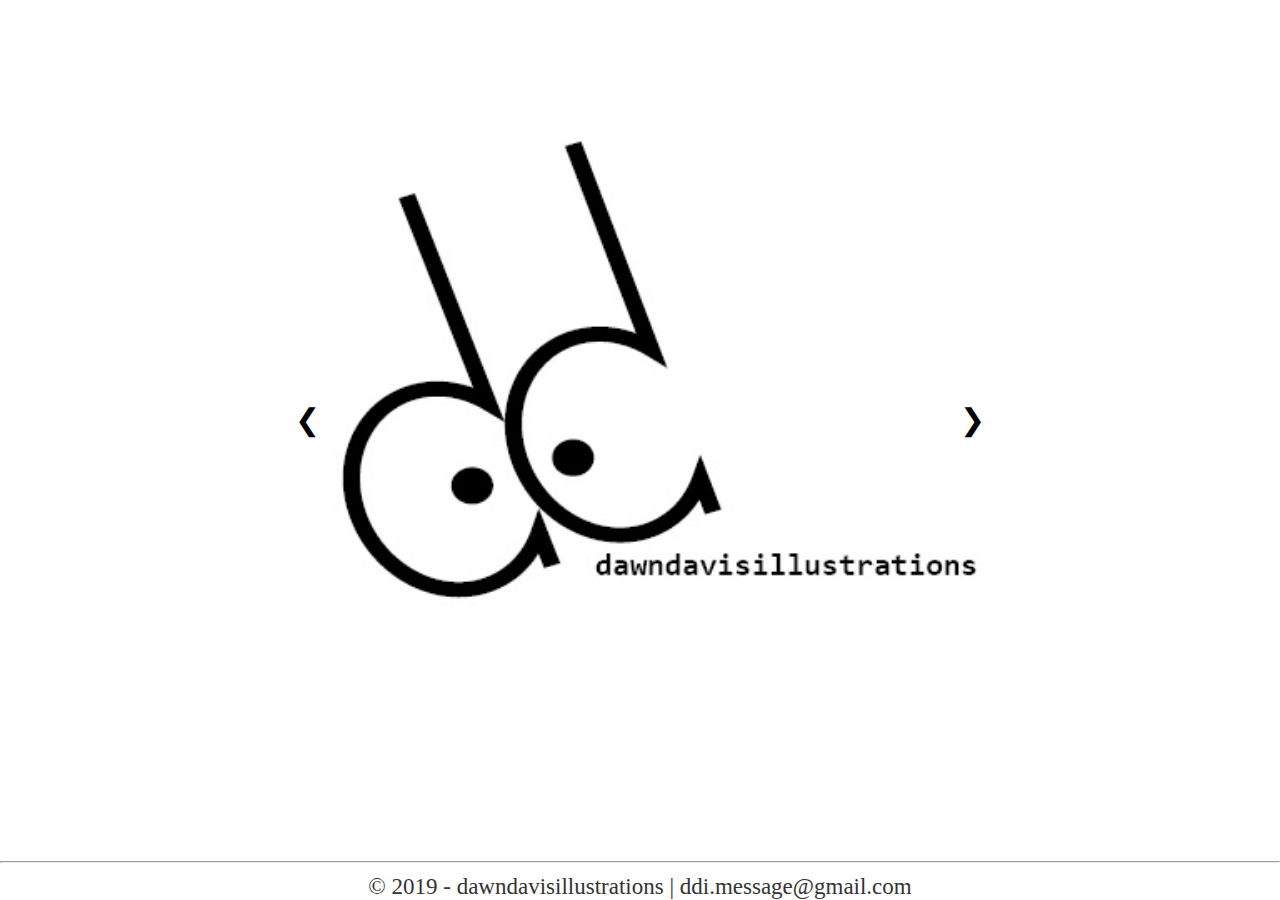
<file: index.html>
<!DOCTYPE html>
<html lang="en">
<head>
    <title>Dawn Davis Illustrations</title>
    <meta charset="utf-8">
    <meta name="viewport" content="width=device-width, initial-scale=1">
    
    <!-- This links the css to this file -->
    <link href="resources/css/mainStyle.css" rel="stylesheet">
    <link href="resources/css/fonts.css" rel="stylesheet">
    <link href="resources/css/homePageImages.css" rel="stylesheet">
    <link href="resources/css/pictureSlides.css" rel="stylesheet">
    <link href="resources/css/socialMedia.css" rel="stylesheet">
    <!-- Add social media icon library -->
    <link rel="stylesheet" href="https://cdnjs.cloudflare.com/ajax/libs/font-awesome/4.7.0/css/font-awesome.min.css">
</head>
<body>   
<div class="background">
 
       <script>
          function myFunction() {
              var x = document.getElementById("myTopnav");
              if (x.className === "topnav") {
                  x.className += " responsive";
              } 
              else { x.className = "topnav"; }
          }
       </script>



       <div style="padding:50px;"></div>

      <!-- slideshow-images -->
  <div class="slideshow-container">

          <div class="mySlides fade">            
          <img src="resources/images/gallery/1logo with name_for website_original.jpg" style="width:100%">
          </div>

          <div class="mySlides fade">
            <img src="resources/images/gallery/wrench head dancer_for website_new.jpg" style="width:100%">
          </div>

          <div class="mySlides fade">            
          <img src="resources/images/gallery/1greetings_for_website.jpg" style="width:100%">
          </div>

          <div class="mySlides fade">            
          <img src="resources/images/gallery/machine_pie_for_website.jpg" style="width:100%">
          </div>

          <div class="mySlides fade">            
            <img src="resources/images/gallery/personal space_for website.jpg" style="width:100%">
          </div>
  
          <div class="mySlides fade">            
          <img src="resources/images/gallery/this_is_awkward_girl2.jpg" style="width:100%">
          </div>

          <div class="mySlides fade">            
          <img src="resources/images/gallery/murka_blue text_for website_new.jpg" style="width:100%">
          </div>

          <div class="mySlides fade">            
          <img src="resources/images/gallery/Horaff_for website_new.jpg" style="width:100%" >
          </div>

          <div class="mySlides fade">            
          <img src="resources/images/gallery/bouquet of fried eggs_for website_new.jpg" style="width:100%">
          </div>

          <div class="mySlides fade">            
            <img src="resources/images/gallery/bunny and mouse_for website_new.jpg" style="width:100%">
          </div>

          <div class="mySlides fade">            
            <img src="resources/images/gallery/it takes a village_for website_new.jpg" style="width:100%">
          </div>


          <div class="mySlides fade">            
            <img src="resources/images/gallery/Edna_for website_new.jpg" style="width:100%">
          </div>


          <div class="mySlides fade">            
            <img src="resources/images/gallery/happy flower_for website_new.jpg" style="width:100%">
          </div>

          <div class="mySlides fade">
            <img src="resources/images/gallery/meef lousy wardrobe_for website_new.jpg" style="width:100%">
          </div>


          <!-- These are the left right arrows -->
          <a class="prev" onclick="plusSlides(-1)">&#10094;</a>
          <a class="next" onclick="plusSlides(1)">&#10095;</a>

          <br>

          <div style="text-align:center">
             <span class="dot" onclick="currentSlide(1)"></span> 
             <span class="dot" onclick="currentSlide(2)"></span> 
             <span class="dot" onclick="currentSlide(3)"></span> 
          </div>
  </div> <!-- end slideshow-container -->

  <div style="padding:150px;"></div>


  <div class="footer"> <hr> &copy 2019 - dawndavisillustrations | ddi.message@gmail.com </div>


  <script>
          var slideIndex = 1;
          showSlides(slideIndex);

          function plusSlides(n) {
            showSlides(slideIndex += n);
          }

          function currentSlide(n) {
            showSlides(slideIndex = n);
          }

          function showSlides(n) {
            var i;
            var slides = document.getElementsByClassName("mySlides");
            var dots = document.getElementsByClassName("dot");
            if (n > slides.length) {slideIndex = 1}    
            if (n < 1) {slideIndex = slides.length}
            for (i = 0; i < slides.length; i++) {
              slides[i].style.display = "none";  
            }
            for (i = 0; i < dots.length; i++) {
                dots[i].className = dots[i].className.replace(" active", "");
            }
            slides[slideIndex-1].style.display = "block";  
            dots[slideIndex-1].className += " active";
          }
  </script>
</div> <!-- end background -->
</body>
</html>
</file>
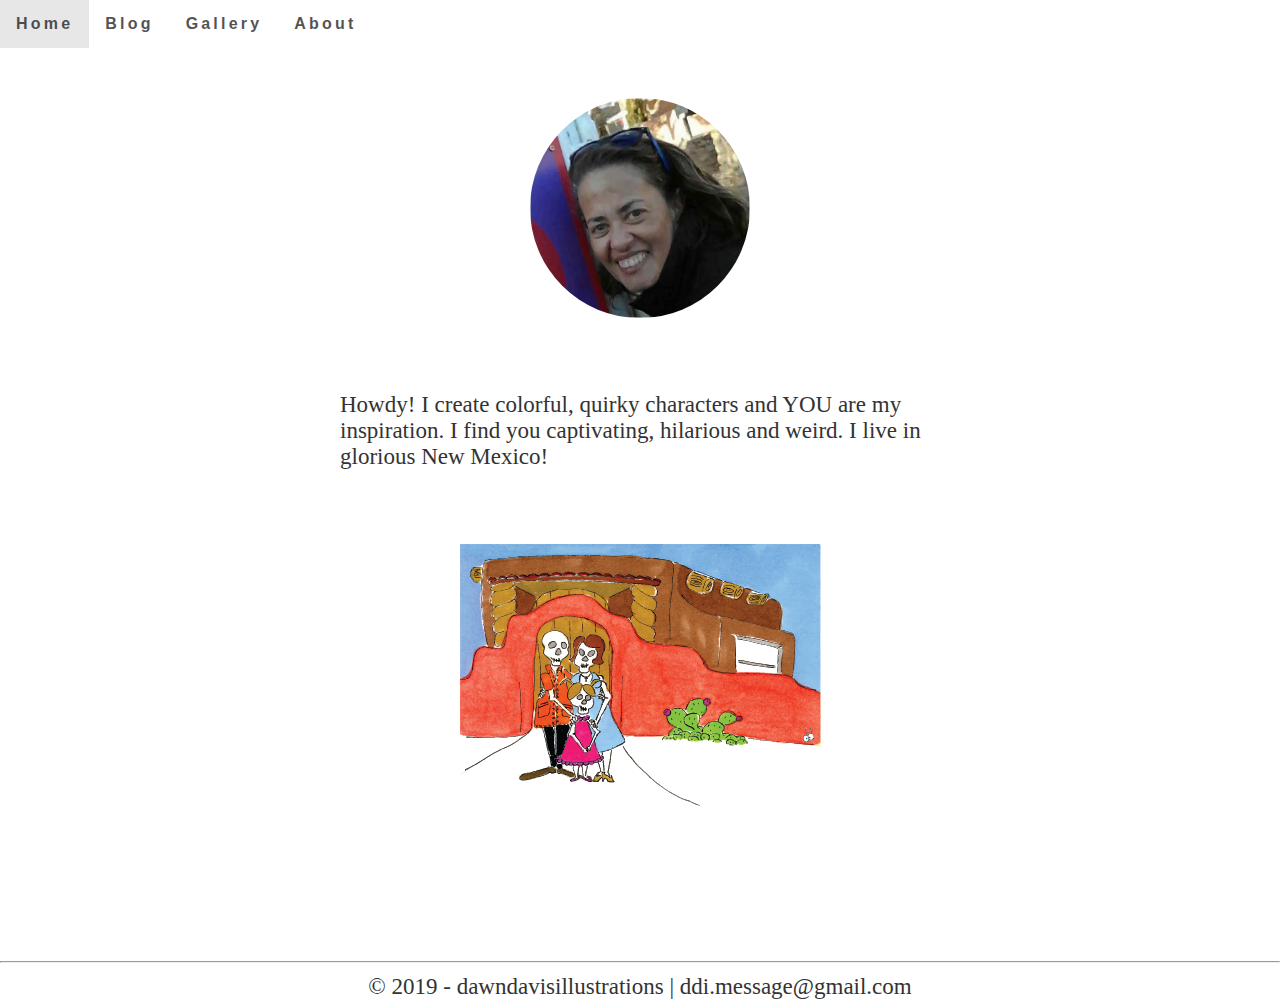
<file: about_me.html>
<!DOCTYPE html>
<html lang="en">
  <head>
    <title>Dawn Davis Illustrations</title>
    <meta charset="utf-8">
    <meta name="viewport" content="width=device-width, initial-scale=1">
    
    <!-- This links the css to this file -->
    <link href="resources/css/mainStyle.css" rel="stylesheet">
    <link href="resources/css/fonts.css" rel="stylesheet">
    <link href="resources/css/socialMedia.css" rel="stylesheet">
    <link href="resources/css/aboutMeImages.css" rel="stylesheet">


      <!-- totally awesome font -->
    <link href="https://fonts.googleapis.com/css?family=Fredericka+the+Great|Amatic+SC:700" rel="stylesheet">

    <meta name="viewport" content="width=device-width, initial-scale=1">

    <!-- Add social media icon library -->
    <!-- source: https://www.w3schools.com/howto/howto_css_social_media_buttons.asp -->
    <link rel="stylesheet" href="https://cdnjs.cloudflare.com/ajax/libs/font-awesome/4.7.0/css/font-awesome.min.css">

  </head>
  <body>
    
<div class="background">

    <div class="topnav" id="myTopnav">
      <a href="index.html" class="active">Home</a>
      <a href="blog.html">Blog</a>
      <a href="gallery.html">Gallery</a>
      <a href="#">About</a>
      <a href="javascript:void(0);" style="font-size:15px;" class="icon" onclick="myFunction()">&#9776;</a>
    </div>


    <div style="padding:25px;"></div>

    <div> 
      <img src="resources/images/about/ddi_about_image.jpg" class="img-circle " alt="description" height="200" width="200"> 
        <div class= "aboutMeFont ">
          <p>
            Howdy! I create colorful, quirky characters and YOU are my inspiration. I find you captivating, hilarious and weird. I live in glorious New Mexico!
          </p>
        </div>
    </div>
      <img src="resources/images/about/ddi_about_image_of_family.png" class="center">
    <div>

    </div>

  <div class="footer"><hr> &copy 2019 - dawndavisillustrations | ddi.message@gmail.com </div>
    

</div> <!-- This is the end of the background tag -->
  <script>
      function myFunction() {
          var x = document.getElementById("myTopnav");
          if (x.className === "topnav") {
              x.className += " responsive";
          } 
          else { x.className = "topnav"; }
      }
  </script>

  </body>
</html>
</file>
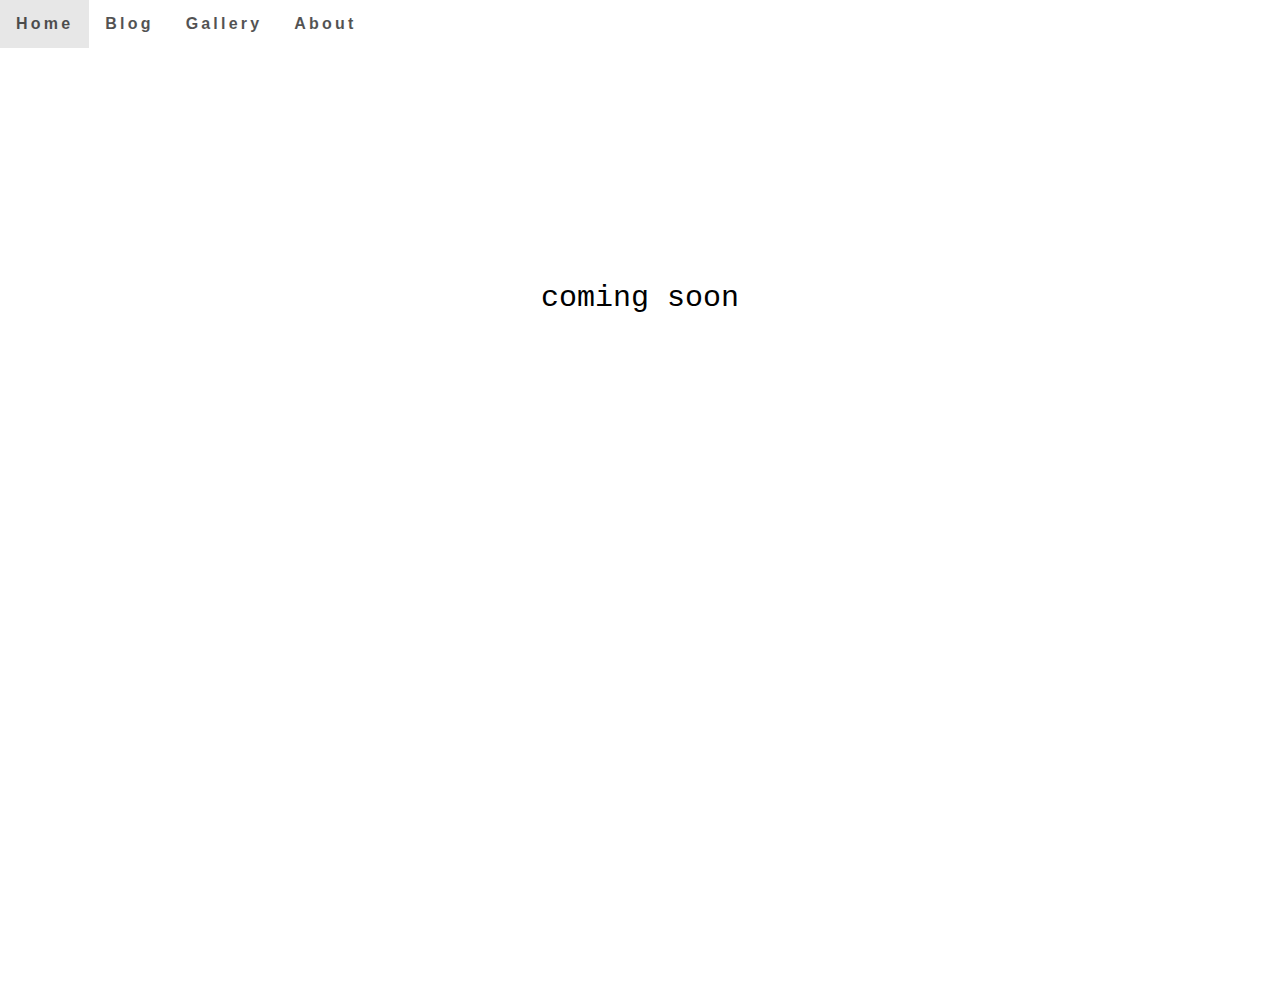
<file: blog.html>
<!DOCTYPE html>
<html lang="en">
  <head>
    <title>Dawn Davis Illustrations</title>
    <meta charset="utf-8">
    <meta name="viewport" content="width=device-width, initial-scale=1">
    
    <!-- This links the css to this file -->
    <link href="resources/css/mainStyle.css" rel="stylesheet">
    <link href="resources/css/fonts.css" rel="stylesheet">
    <link href="resources/css/socialMedia.css" rel="stylesheet">


      <!-- totally awesome font -->
    <link href="https://fonts.googleapis.com/css?family=Fredericka+the+Great|Amatic+SC:700" rel="stylesheet">

    <meta name="viewport" content="width=device-width, initial-scale=1">

    <!-- Add social media icon library -->
    <!-- source: https://www.w3schools.com/howto/howto_css_social_media_buttons.asp -->
    <link rel="stylesheet" href="https://cdnjs.cloudflare.com/ajax/libs/font-awesome/4.7.0/css/font-awesome.min.css">

  </head>
  <body>
    
<div class="background">

    <div class="topnav" id="myTopnav">
      <a href="index.html">Home</a>
      <a href="#">Blog</a>
      <a href="gallery.html">Gallery</a>
      <a href="about_me.html">About</a>
      <a href="javascript:void(0);" style="font-size:15px;" class="icon" onclick="myFunction()">&#9776;</a>
    </div>


    <div class="infoText">
      <a href="https://github.com/csanchez256" style="text-decoration: none; color:black;"> coming soon </a>
    </div>


  <div style="padding:150px;"></div>

  <div class="followMe"> Follow Me </div>


</div> <!-- This is the end of the background tag -->
  <script>
      function myFunction() {
          var x = document.getElementById("myTopnav");
          if (x.className === "topnav") {
              x.className += " responsive";
          } 
          else { x.className = "topnav"; }
      }
  </script>

  </body>
</html>
</file>
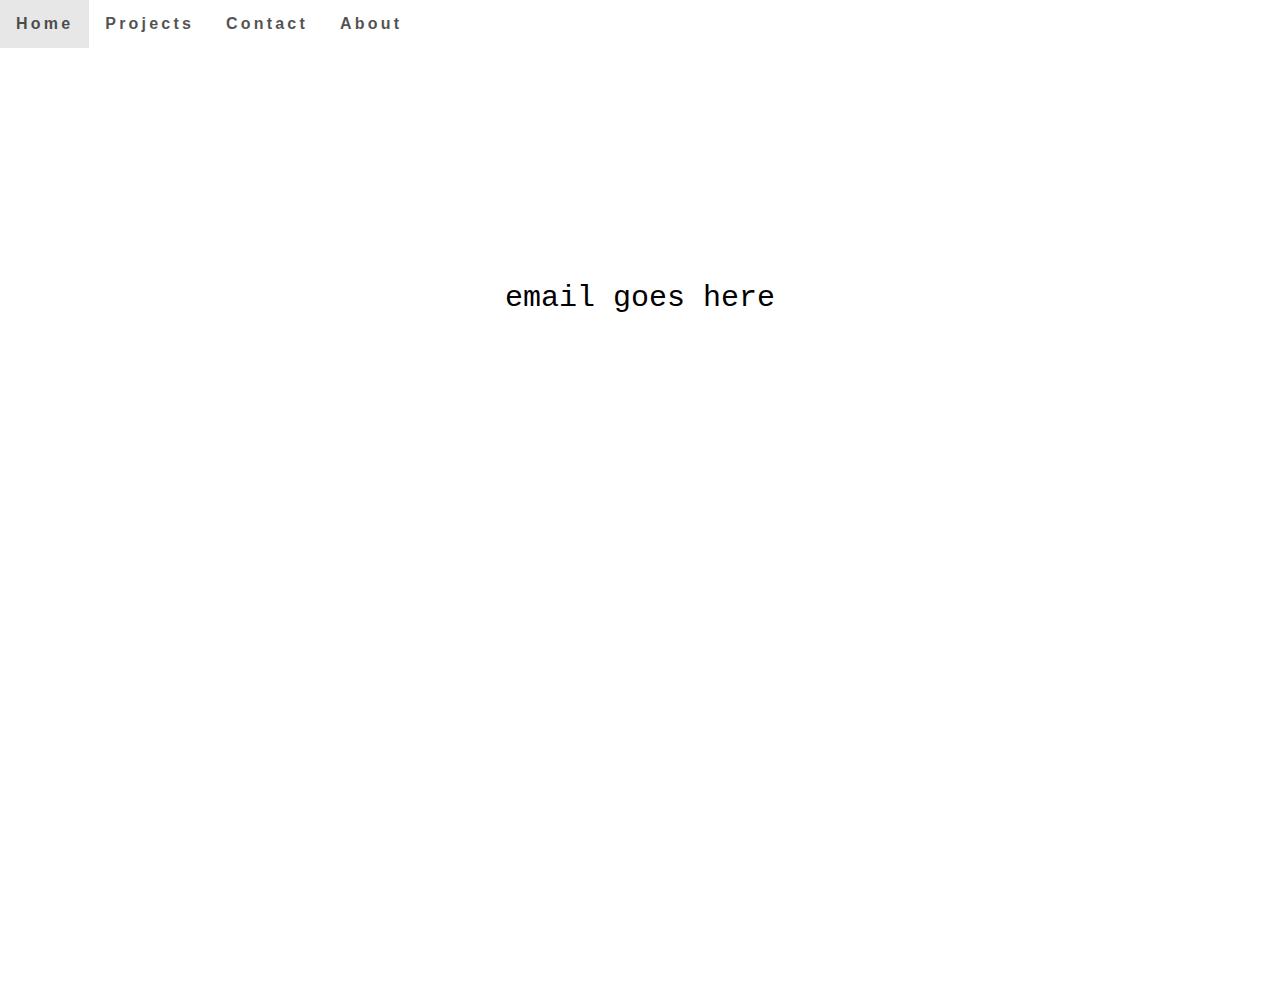
<file: contact.html>
<!DOCTYPE html>
<html lang="en">
  <head>
  	<title>Dawn Davis Illustrations</title>
  	<meta charset="utf-8">
  	<meta name="viewport" content="width=device-width, initial-scale=1">
    
    <!-- This links the css to this file -->
  	<link href="resources/css/mainStyle.css" rel="stylesheet">
    <link href="resources/css/fonts.css" rel="stylesheet">
    <link href="resources/css/socialMedia.css" rel="stylesheet">


    <!-- Add social media icon library -->
    <!-- source: https://www.w3schools.com/howto/howto_css_social_media_buttons.asp -->
    <link rel="stylesheet" href="https://cdnjs.cloudflare.com/ajax/libs/font-awesome/4.7.0/css/font-awesome.min.css">

  </head>
  <body>
    
<div class="background">


  	<div class="topnav" id="myTopnav">
  		<a href="index.html">Home</a>
  		<a href="projects.html">Projects</a>
  		<a href="#">Contact</a>
  		<a href="about_me.html">About</a>
  		<a href="javascript:void(0);" style="font-size:15px;" class="icon" onclick="myFunction()">&#9776;</a>
  	</div>
      <script>
         function myFunction() {
             var x = document.getElementById("myTopnav");
              if (x.className === "topnav") {
                  x.className += " responsive";
              } 
              else { x.className = "topnav"; }
      }
      </script>


    <div class= "infoText"> email goes here  </div>

  <div style="padding:150px;"></div>
 
</div> <!-- This is the end of the background tag -->

  </body>
</html>
</file>
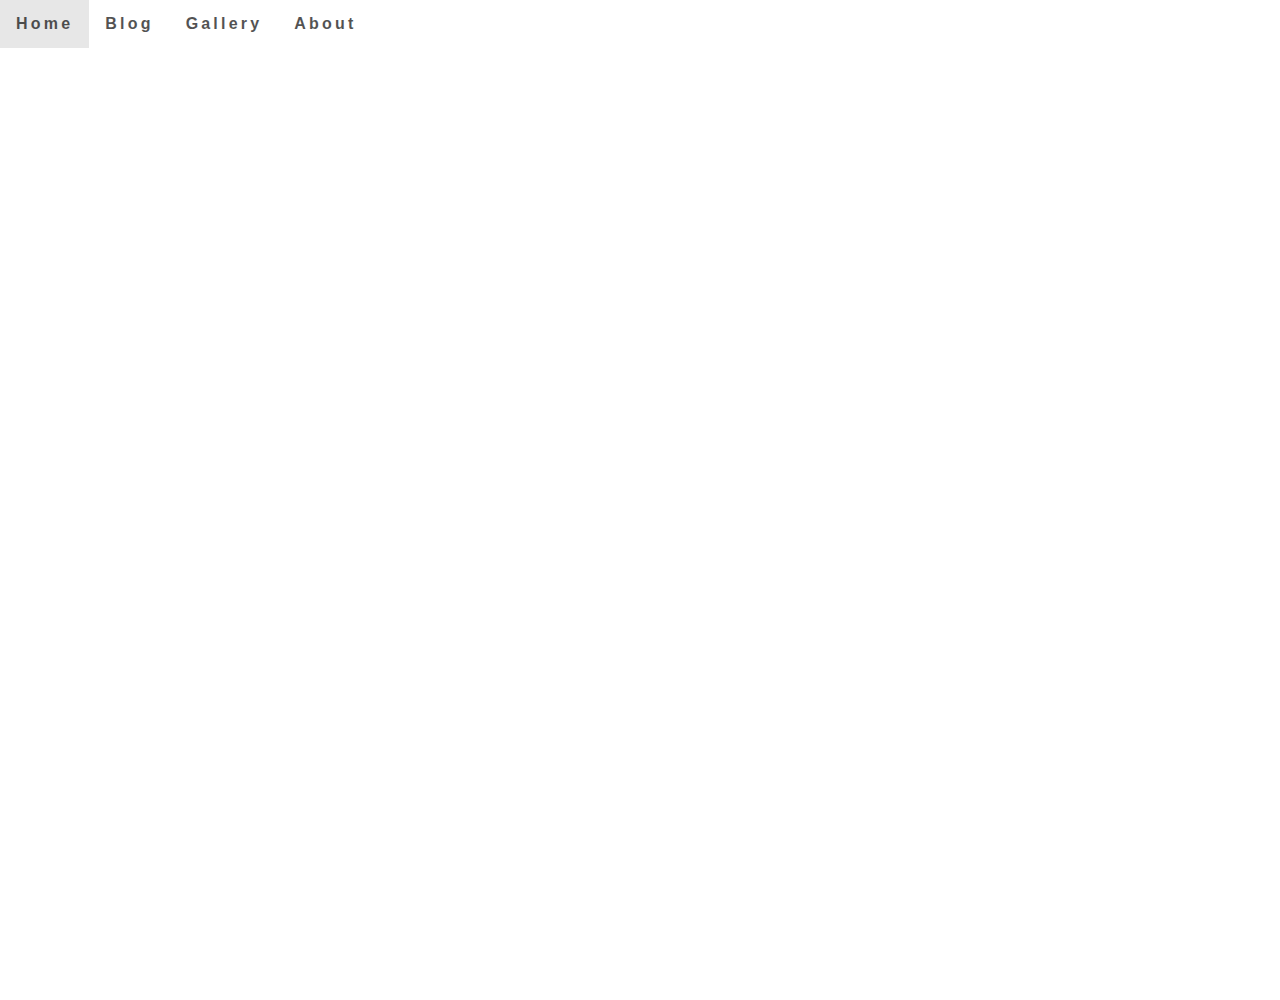
<file: gallery.html>
<!DOCTYPE html>
<html lang="en">
  <head>
  	<title>Dawn Davis Illustrations</title>
  	<meta charset="utf-8">
  	<meta name="viewport" content="width=device-width, initial-scale=1">
    
    <!-- This links the css to this file -->
  	<link href="resources/css/mainStyle.css" rel="stylesheet">
    <link href="resources/css/fonts.css" rel="stylesheet">
    <link href="resources/css/socialMedia.css" rel="stylesheet">


    <!-- Add social media icon library -->
    <!-- source: https://www.w3schools.com/howto/howto_css_social_media_buttons.asp -->
    <link rel="stylesheet" href="https://cdnjs.cloudflare.com/ajax/libs/font-awesome/4.7.0/css/font-awesome.min.css">

  </head>
  <body>
    
<div class="background">


  	<div class="topnav" id="myTopnav">
  		<a href="index.html">Home</a>
  		<a href="blog.html">Blog</a>
  		<a href="#">Gallery</a>
  		<a href="about_me.html">About</a>
  		<a href="javascript:void(0);" style="font-size:15px;" class="icon" onclick="myFunction()">&#9776;</a>
  	</div>
      <script>
         function myFunction() {
             var x = document.getElementById("myTopnav");
              if (x.className === "topnav") {
                  x.className += " responsive";
              } 
              else { x.className = "topnav"; }
      }
      </script>


    <div class= "infoText">   </div>

  <div style="padding:150px;"></div>
 
</div> <!-- This is the end of the background tag -->

  </body>
</html>
</file>
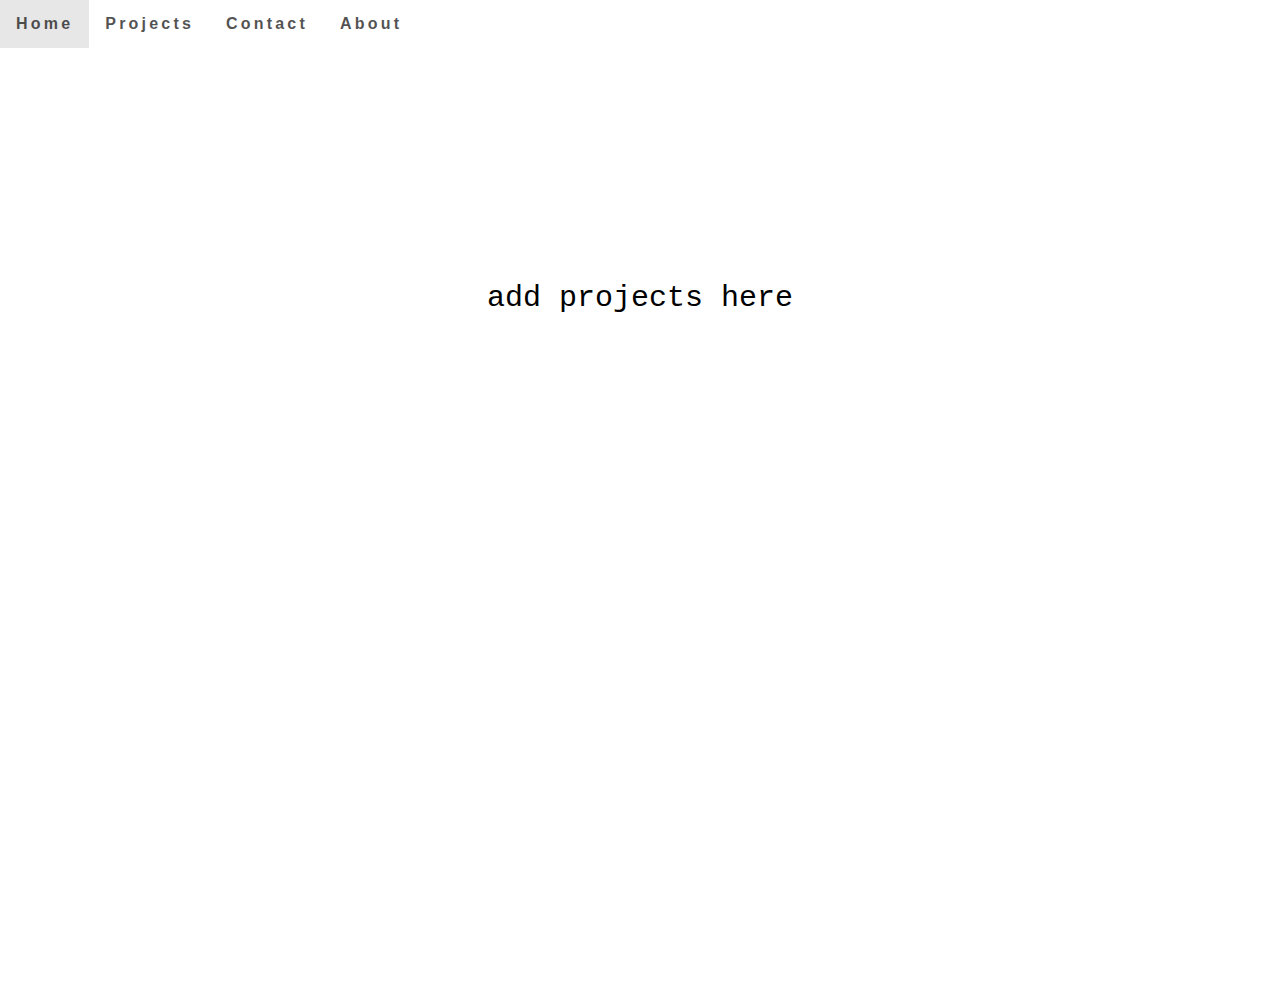
<file: projects.html>
<!DOCTYPE html>
<html lang="en">
  <head>
    <title>Dawn Davis Illustrations</title>
    <meta charset="utf-8">
    <meta name="viewport" content="width=device-width, initial-scale=1">
    
    <!-- This links the css to this file -->
    <link href="resources/css/mainStyle.css" rel="stylesheet">
    <link href="resources/css/fonts.css" rel="stylesheet">
    <link href="resources/css/socialMedia.css" rel="stylesheet">


      <!-- totally awesome font -->
    <link href="https://fonts.googleapis.com/css?family=Fredericka+the+Great|Amatic+SC:700" rel="stylesheet">

    <meta name="viewport" content="width=device-width, initial-scale=1">

    <!-- Add social media icon library -->
    <!-- source: https://www.w3schools.com/howto/howto_css_social_media_buttons.asp -->
    <link rel="stylesheet" href="https://cdnjs.cloudflare.com/ajax/libs/font-awesome/4.7.0/css/font-awesome.min.css">

  </head>
  <body>
    
<div class="background">

    <div class="topnav" id="myTopnav">
      <a href="index.html">Home</a>
      <a href="#">Projects</a>
      <a href="contact.html">Contact</a>
      <a href="about_me.html">About</a>
      <a href="javascript:void(0);" style="font-size:15px;" class="icon" onclick="myFunction()">&#9776;</a>
    </div>


    <div class="infoText">
      <a href="https://github.com/csanchez256" style="text-decoration: none; color:black;"> add projects here </a>
    </div>


  <div style="padding:150px;"></div>

  <div class="followMe"> Follow Me </div>


</div> <!-- This is the end of the background tag -->
  <script>
      function myFunction() {
          var x = document.getElementById("myTopnav");
          if (x.className === "topnav") {
              x.className += " responsive";
          } 
          else { x.className = "topnav"; }
      }
  </script>

  </body>
</html>
</file>
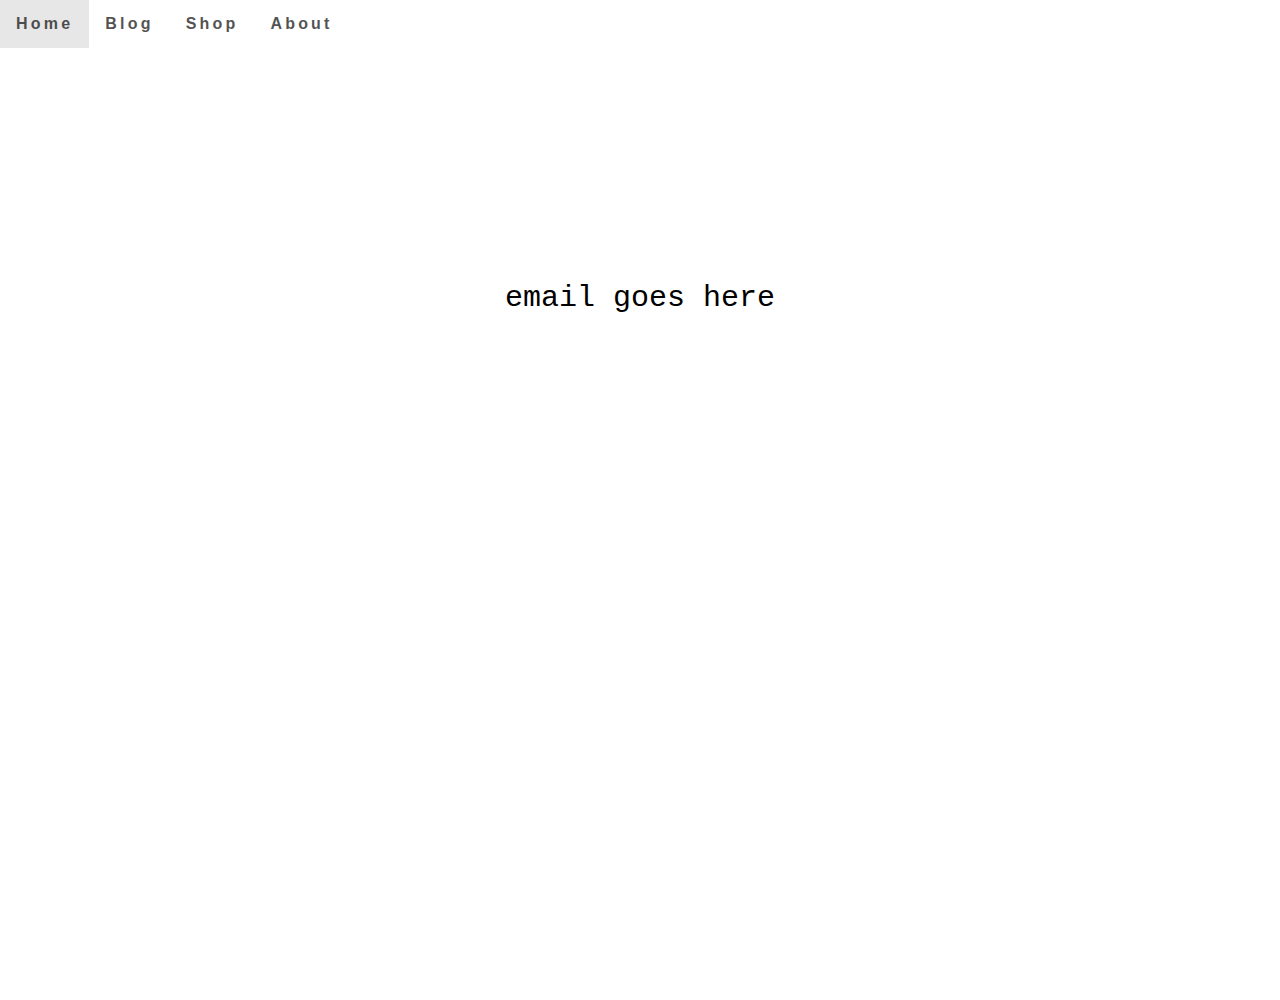
<file: shop.html>
<!DOCTYPE html>
<html lang="en">
  <head>
  	<title>Dawn Davis Illustrations</title>
  	<meta charset="utf-8">
  	<meta name="viewport" content="width=device-width, initial-scale=1">
    
    <!-- This links the css to this file -->
  	<link href="resources/css/mainStyle.css" rel="stylesheet">
    <link href="resources/css/fonts.css" rel="stylesheet">
    <link href="resources/css/socialMedia.css" rel="stylesheet">


    <!-- Add social media icon library -->
    <!-- source: https://www.w3schools.com/howto/howto_css_social_media_buttons.asp -->
    <link rel="stylesheet" href="https://cdnjs.cloudflare.com/ajax/libs/font-awesome/4.7.0/css/font-awesome.min.css">

  </head>
  <body>
    
<div class="background">


  	<div class="topnav" id="myTopnav">
  		<a href="index.html">Home</a>
  		<a href="blog.html">Blog</a>
  		<a href="#">Shop</a>
  		<a href="about_me.html">About</a>
  		<a href="javascript:void(0);" style="font-size:15px;" class="icon" onclick="myFunction()">&#9776;</a>
  	</div>
      <script>
         function myFunction() {
             var x = document.getElementById("myTopnav");
              if (x.className === "topnav") {
                  x.className += " responsive";
              } 
              else { x.className = "topnav"; }
      }
      </script>


    <div class= "infoText"> email goes here  </div>

  <div style="padding:150px;"></div>
 
</div> <!-- This is the end of the background tag -->

  </body>
</html>
</file>
<file: resources/css/mainStyle.css>
/****************************
  	  * Christopher Sanchez; 2017
  	  * The css styles for the home
  	  * page go in this file
  	  ****************************/
      *:before, *:after {
          box-sizing: border-box;
      }

  	  body, html {
  	      margin: 0;     
  	      /*background-image: url("../images/elPasoMural2.jpg");*/
  	      /* background-color: MediumSeaGreen; */
          height: 100%;
          position: relative;

  	  }

      .background {
       /* background-image: url("../images/codePicture.png"); */

        background-color: white;

        /* Full height */
        height: 100%;

        /* center and scale the image */
        background-position: center;
        background-repeat: no-repeat;
        background-size: cover; 
        overflow: scroll;

        /* this makes the footer information stay on the bottom 
           no-matter what size the view-port is */
        min-height: 100vh; /* will cover the 100% of viewport */
        overflow: hidden;
        display: block;
        position: relative;
        padding-bottom: 100px; /* height of your footer */

 

        /* or you could try this */
        /* https://css-tricks.com/perfect-full-page-background-image/ */
      }


      @media (max-width: 600px) {
          .background {
              /* keeps the image cendered but does not scale */
              object-fit: cover;
          }
      }

      .projectsBackground {
        background-image: url("../images/cranes.jpg");

        /* Full height */
        height: 100%;

        /* center and scale the image */  
        background-position: center ;
        background-repeat: no-repeat;
        background-size: cover;
      }
    
  	  /* Style the header for index.html */
  	  .header {
  	      background-color: #MediumSeaGreen;
  	  	  padding: 20px;
  	  	  text-align: center;
  	  }

  	  /* Style the top navigation bar */
  	  .topnav {
  	      overflow: hidden;
  	      background-color: rgb(255, 255, 255);
          opacity: 0.7; filter: alpha(opacity=50);
         /* box-shadow: 0px 0px 1px grey; */
  	  }

  	  /* Style the topnav menu links */
  	  .topnav a {
          font-family: proxima-nova, sans-serif;
          letter-spacing: .2em;
          font-weight: bold;
  	      float: left;
  	      display: block;
  	      color: #0a0a0a;
  	      text-align: center;
  	      padding: 15px 16px;
  	      text-decoration: none;
  	  }

  	  /* Change color on hover */
  	  .topnav a:hover {
  	      background-color: #ddd;
  	      color: black;
  	  }

  	  /* Create two columns that float next to each other */
  	  .column {
  	      float: left;
  	  }

  	  .column.left {
  	      width: 50%;
  	  }

  	  .column.right {
  	      width: 50%;
  	  }

  	  /* Clear floats after the columns */
  	  .row:after {
  	      content: "";
  	      display: table;
  	      clear: both;
  	  }

  	  /* Responsive layout - makes the three columns stack on top of 
  	  each other instead of next to each other. This is also 
  	  called a 'media query' */
  	  @media (max-width: 600px) {
  	      .column.left, .column.right {
  	          width: 100%;
  	      }
          .column {

          }
  	  }

  	  /* Style the footer. Also it's called a 
  	     sticky footer since it's fixed on the
  	     bottom */
  	  .footer {
        position: absolute;
        bottom: 0;
        width: 100%;
  	  }

      .followMe {
          font-family: "Courier New", Courier, monospace;
          text-align: center;  
          font-size: 30px;
          color: white;
      }
  
  	  /* Hide the link that should open and close the topnav on small screens */
      .topnav .icon {
          display: none;
      }


  @media screen and (max-width: 360px) {
       .topnav a:not(:first-child) {display: none;}
       .topnav a.icon {
           float: right;
           display: block;
       }
   }

   @media screen and (max-width: 360px) {
       .topnav.responsive {position: relative;}
       .topnav.responsive a.icon {
           position: absolute;
           right: 0;
           top: 0;
   }

   .topnav.responsive a {
       float: none;
       display: block;
       text-align: left;
       padding: 5px 16px; /* So the topnav doesn't collide with the slideshow */
    }
   }

    /* This is for the picture on the 'about me' page */
   .img-circle {
        border-radius: 50%;
        max-width: 100%; /* was 25% with auto resize */
        height: 220px;
        width: 220px;
        display: block;
        margin-left: auto;
        margin-right: auto;

        /*

        /* Ensures the image dynamically resizes, but I had to remove it for
        /* now because the box/margins take up too much space
        height: auto;   
        width: auto;
        */
   }

   @media screen and (max-height: 600px){
    .img-circle{
      height: 100px;
      width: 100px;
    }
   }
      @media screen and (max-width: 375px){
    .img-circle{
      height: 100px;
      width: 100px;
    }
   }

   /* This will make the circle image all gray */
   .grayScale2 {
    -webkit-filter: grayscale(100%);
    filter: grayscale(100%);
   }


   .footer {
        
    font-family: adobe-calson-pro, serif;
    font-size: 23px;
    color: rgb(51,51,51);
     
    left: 0;
    bottom: 0;
    width: 100%;
    background-color: white; 
    text-align: center;
   }
</file>
<file: resources/css/fonts.css>
/****************************
  	  * Christopher Sanchez; 2017
  	  * The css styles for fonts
  	  ****************************/


.randomQuotes {
 	font-family: 'Fredericka the Great', cursive;
 	font-size: 40px;
 	text-align: center;
 	vertical-align: middle;
 	color: white;
}


/* media query to resize text on smaller screens */
@media screen and (max-width: 600px) {
	.randomQuotes {
		font-size: 20px;
	}
}

.AmaticSC {
 	font-family: 'Amatic SC', cursive;
 	font-size: 15px;
 	/* text-align: center; */
 	vertical-align: middle;
 	color: white;
}

.infoText {
	font-family: "Courier New", Courier, monospace;
	text-align: center;
	line-height: 500px; /* this centers the text vertically */
 	font-size: 30px;
 	color: black;
}

.homePageText {
	font-family: "Courier New", Courier, monospace;
	text-align: center;
	line-height: 500px; /* this centers the text vertically */
 	font-size: 20px;
 	color: white;
}

.followMe {
  font-family: "Courier New", Courier, monospace;
  text-align: center;  
  font-size: 30px;
  color: white;
}

@media screen and (max-width: 360px) {
	.infoText {
		font-size: 20px;
	}
	.followMe{
		font-size: 20px;
	}
}
@media screen and (max-height: 600px) {
	.infoText {
		line-height: 250px;
	}
	.projectText {
		line-height: 250px;
	}
}



.aboutMeFont {
 	font-family: adobe-calson-pro, serif;
 	font-size: 23px;
 	color: rgb(51,51,51);

    width: 600px;
    border: 1px solid white;
    padding: 25px;
    margin: 25px;

    display: block;
    margin-left: auto;
		margin-right: auto;
	
}


@media screen and (max-width: 600px) {
	.aboutMeFont {
		font-size: 12px;
		width: 300px;
		border: none;
	}
}
</file>
<file: resources/css/homePageImages.css>
div.gallery img {
    width: 100%;
    height: auto;
}

* {
    box-sizing: border-box;
}

.responsive {
    padding: 0 6px;
    float: left;
    width: 24.99999%;
}

@media only screen and (max-width: 700px) {
    .responsive {
        width: 49.99999%;
        margin: 6px 0;
    }
}

@media only screen and (max-width: 500px) and (max-height: 600px ) {
    .responsive {
        width: 100%;
    }
}

.clearfix:after {
    content: "";
    display: table;
    clear: both;
}
</file>
<file: resources/css/pictureSlides.css>
* {
	box-sizing: border-box;
}

body { 
	font-family: Veranda, sans-serif;
	margin:0;
 }

 .mySlides {
	 display: none;
 }

 img {
 	vertical-align: middle
 }

 /* Slideshow container */
 .slideshow-container {

 	max-width: 720px;
 	position: relative;
	margin:auto; 

	/* position: relative;
	width: 600px;
	height: 600px;
	background-position: 100% 100%;
	background-repeat: no-repeat;
	background-size: cover;
	margin: auto; */

 }


 /* ARROWS - Next & previous buttons */
.prev, .next {
	cursor: pointer;
	position: absolute;
	top: 50%;
	width: auto;
	padding: 15px;
	margin-top: -22px;
	color: black;
	/*font-weight: bold;*/
	font-size: 30px;
	transition: 0.6s ease;
	border-radius: 0 3px 3px;
}

/* Position the "next button" to the right */
.next {
	right: 0;
	border-radius: 3px 0 0 3px;
}

/* On hover, add a black background color with a little bit see through */
.prev:hover, .next:hover {
	background-color: rgba(0,0,0,0.8);
}


/* The dots/bullets/indicators */
/*.dot {
	cursor: pointer;
	height: 15px;
	width: 15px;
	margin: 0 2px;
	background-color: #bbb;
	border-radius: 50%;
	display: inline-block;
	transition: background-color 0.6s ease;
}

.active, .dot:hover {
	background-color: #717171;
} */

/* Fading animation */
.fade {
	-webkit-animation-name: fade;
	-webkit-animation-duration: 1.5s;
	animation-name: fade;
	animation-duration: 1.5s;
}

@-webkit-keyframes fade {
	from { opacity: .4}
	to {opacity: 1}
}

/* On smaller screens, decrease text size */
@media only screen and (max-width: 300px) {
	.prev, .next, .text {font-size: 11px}
}


/* This hides the slideshow pictures when the screen height is small */
@media screen and (min-height: 0px) and (max-height: 450px){
	.slideshow-container {display: none;}
}
</file>
<file: resources/css/socialMedia.css>
/****************************
  	  * Christopher Sanchez; 2018
  	  * The css styles for social 
  	  * media buttons
  	  ****************************/

/* Syntax for css */
/* selector { property:value; property: value;} */


/* NOTE: this is re-used code from my other website */


/* This creates a centered horizontal navigation bar */
/* It also fixes the social media icon to the bottom of the page */
ul {
  list-style-type: none;
  margin: 0;
  padding: 0;
  overflow: hidden;
  text-align: center;

  /*round the corners */
  border-top-left-radius: 8px;
  border-top-right-radius: 8px;
  border-bottom-right-radius: 8px;
  border-bottom-left-radius: 8px;
}


li {
	display: inline
}

/* This formats the horizontal navigation bar */
li a {
	display: inline-block;
	color:white;
	padding: 14px 16px;
	text-decoration: none;
}


/* makes the icons gray when you hover the curser */
li a:hover {
	background-color: #A9A9A9;
}


/* the strategy here is to have a default "unordered list" class with
* common attributes, then anything else you want to add, make a class
* that inherits from the default ul
*/

ul.bottomPage {
 /* position: fixed; --this makes it float on the bottom */
  top: 90vh; z-index:99;
  padding: 0 0 10px;
  width: 100%;
  box-sizing: border-box;
}



/* for social media buttons */
a.fa {
	display: inline-block;
	position: relative;
	cursor: pointer;
	width: 50px;
	height: 50px;

	border:1px solid #ddd; /*add border to the buttons */
	box-shadow: 0 1px 1px #999;
	padding: 0px;
	text-decoration: none;
	text-align:center;
	color: #fff;
	font-size: 25px;
	font-weight: normal;
	line-height: 2em; /* means "emphemeral unit" which is relative to the current font size. */
	border-radius: 10px;
	-moz-border-radius: 10px;
	-webkit-border-radius:1px; /*change to 10 to round corners */
}

/* media query to resize social media buttons on smaller screens */
@media screen and (max-width: 600px) {
	a.fa {
			width: 40px;
			height: 33px;
			font-size: 15px;
	}
}

a.fa:hover {
	opacity: 0.7;
}

a.fa-youtube {
	/* background: #bb0000; */
	color: white;
}
</file>
<file: resources/css/aboutMeImages.css>
.center {
    display: block;
    margin-left: auto;
    margin-right: auto;
  }
</file>
